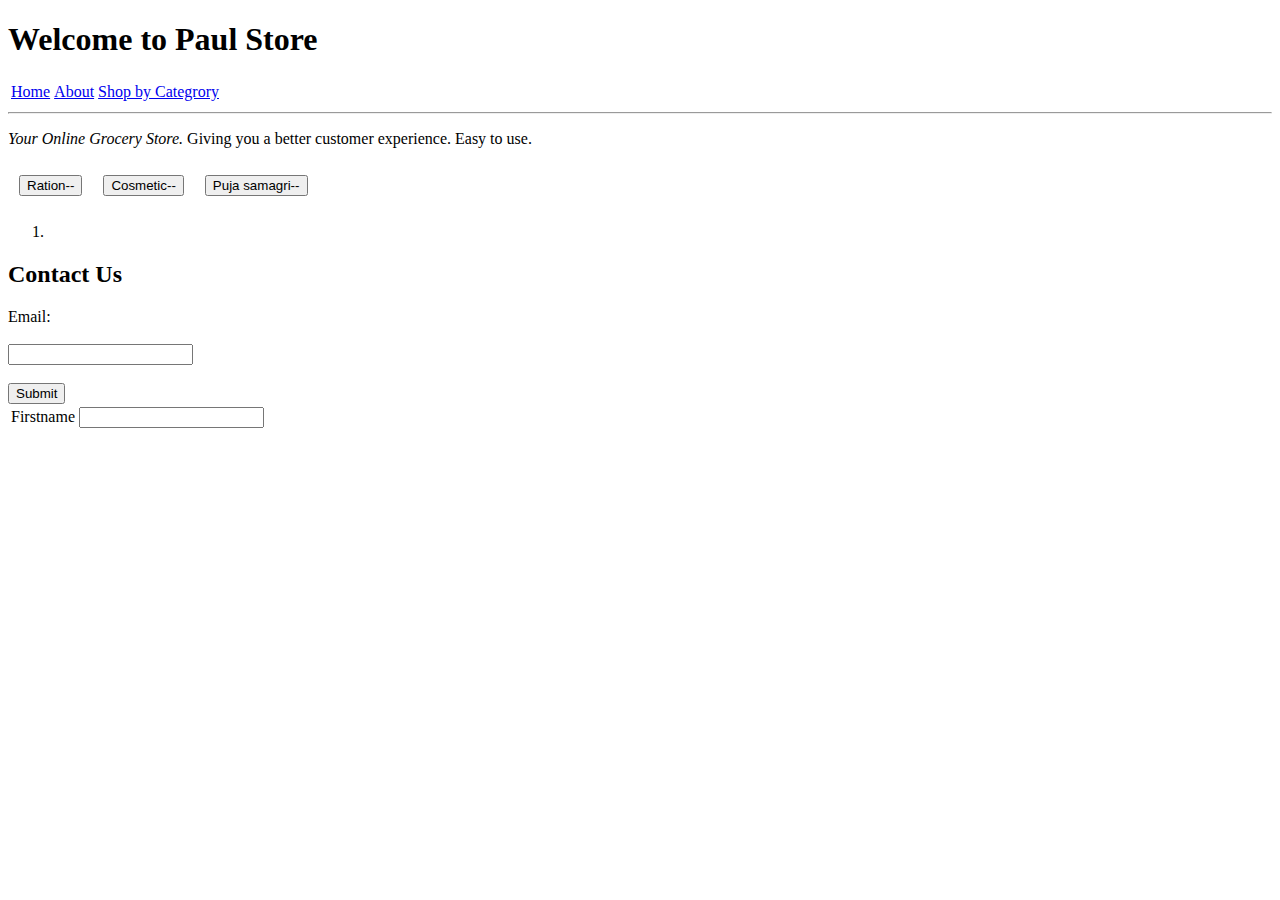
<file: index.html>
<!DOCTYPE html>
<html>
    <head>
        <title>Paul Store - Aap  ka apna Kirana dukan</title>
    </head>
    <body>
        <h1>Welcome to Paul Store</h1>
        <table>
            <tr>
                <td><a href="#">Home</a></td>
                <td><a href="#">About</a></td>
                <td><a href="#">Shop by Categrory</a></td>
            </tr>
        </table>
        <hr>
        <p><i>Your Online Grocery Store.</i> Giving you a better customer experience. Easy to use.</p>
        <table border="0" cellpadding="10" cellspacing="1">
            <tr>
                <td><button>Ration--</button></td>
                <td><button>Cosmetic--</button></td>
                <td><button>Puja samagri--</button></td>
            </tr>
        </table>
        <ol>
            <li></li>
        </ol>
        <h2>Contact Us</h2>
        <form>
            <table>
                <tr>
                    <td><label for="fname">Firstname</label></td>
                    <td><input type="email" id="fname" name="fname"><br></td>
                </tr>
                <tr>
                    Email:<br><br>
                    <input type="text"><br><br>
                    <button>Submit</button>
                </tr>
            </table>
        </form>
    </body>
</html>
</file>
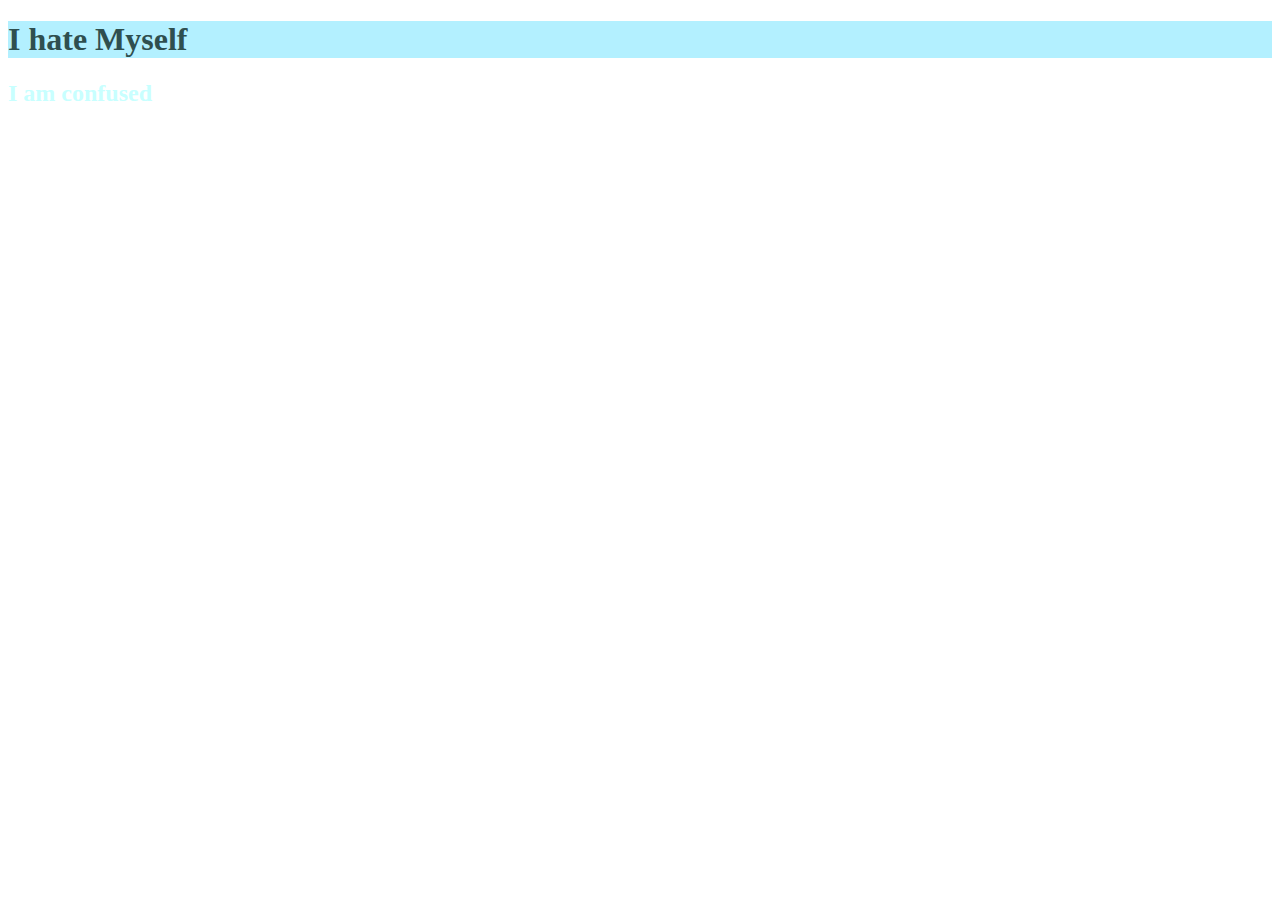
<file: Css.html>
<!DOCTYPE html>
<html>
    <head>
        <title>Learning CSS</title>
        <link rel="stylesheet" href="style.css">
    </head>
    <body>

        <div class="container">
        <h1>I hate Myself</h1>
        <h2>I am confused </h2>
        </div>
    </body>
</html>
</file>
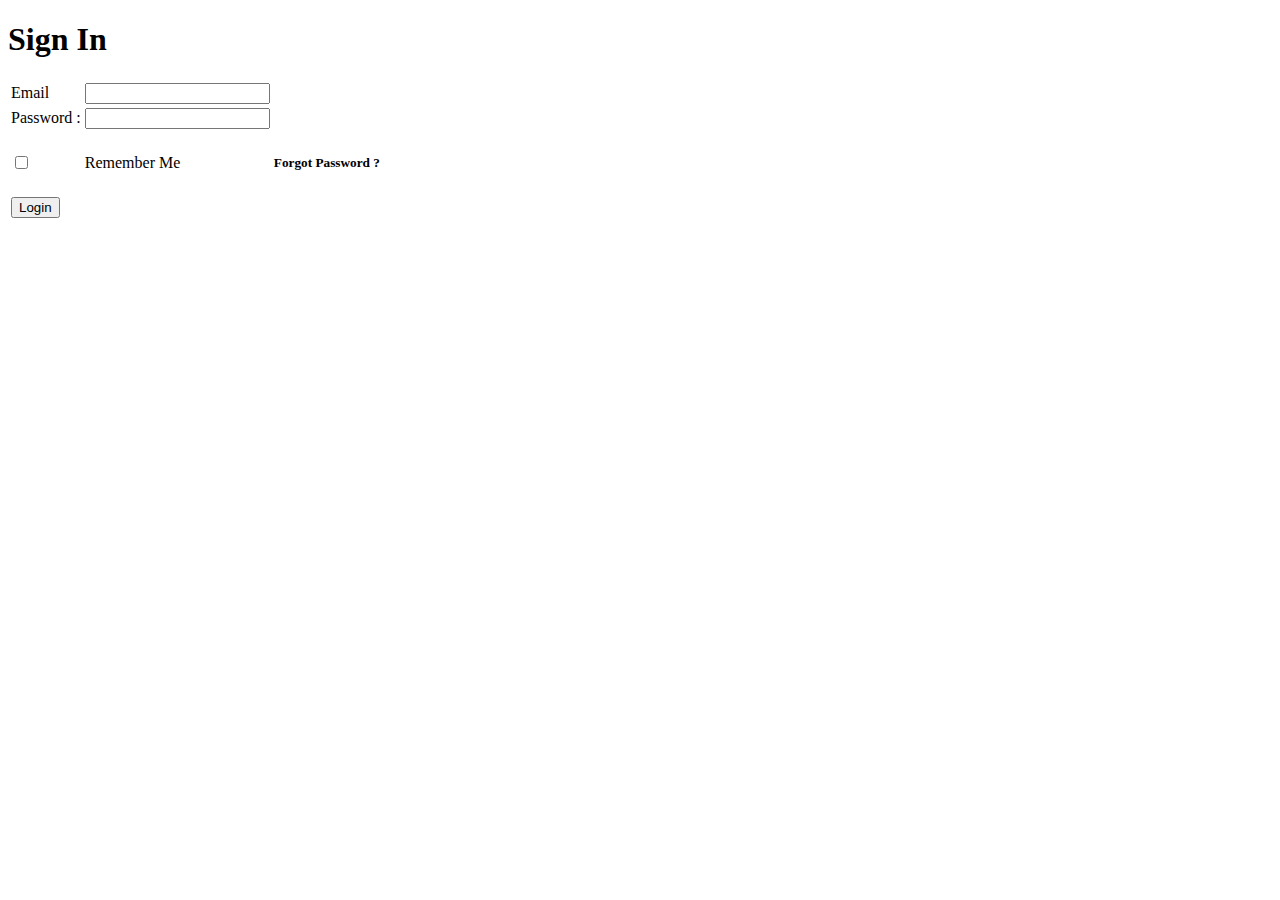
<file: login.html>
<!DOCTYPE html>
<html>
    <head>
        <title>
            Welcome
        </title>
    </head>
    <h1>Sign In</h1>
    <body>
        <form>
            <table>
                <tr>
                    <td><label for="email">Email</label></td>
                    <td><input type="email" id="email" name="email"><br></td>
                </tr>
                <tr>
                    <td><label for="pwd">Password :</label></td>
                    <td><input type="password" id="pwd" name="pwd"></td>
                </tr>
                <tr>
                    <td><input type="checkbox" id="remember me" name="remember me" value="remember me"></td>
                    <td><label for="remember me">Remember Me</label></td>
                    <td><h5>Forgot Password ?</h5></td>
                </tr>
                <tr>
                    <td>
                        <input type="submit" value="Login">
                    </td>
                </tr>
            </table>
        </form>
    </body>
</html>
</file>
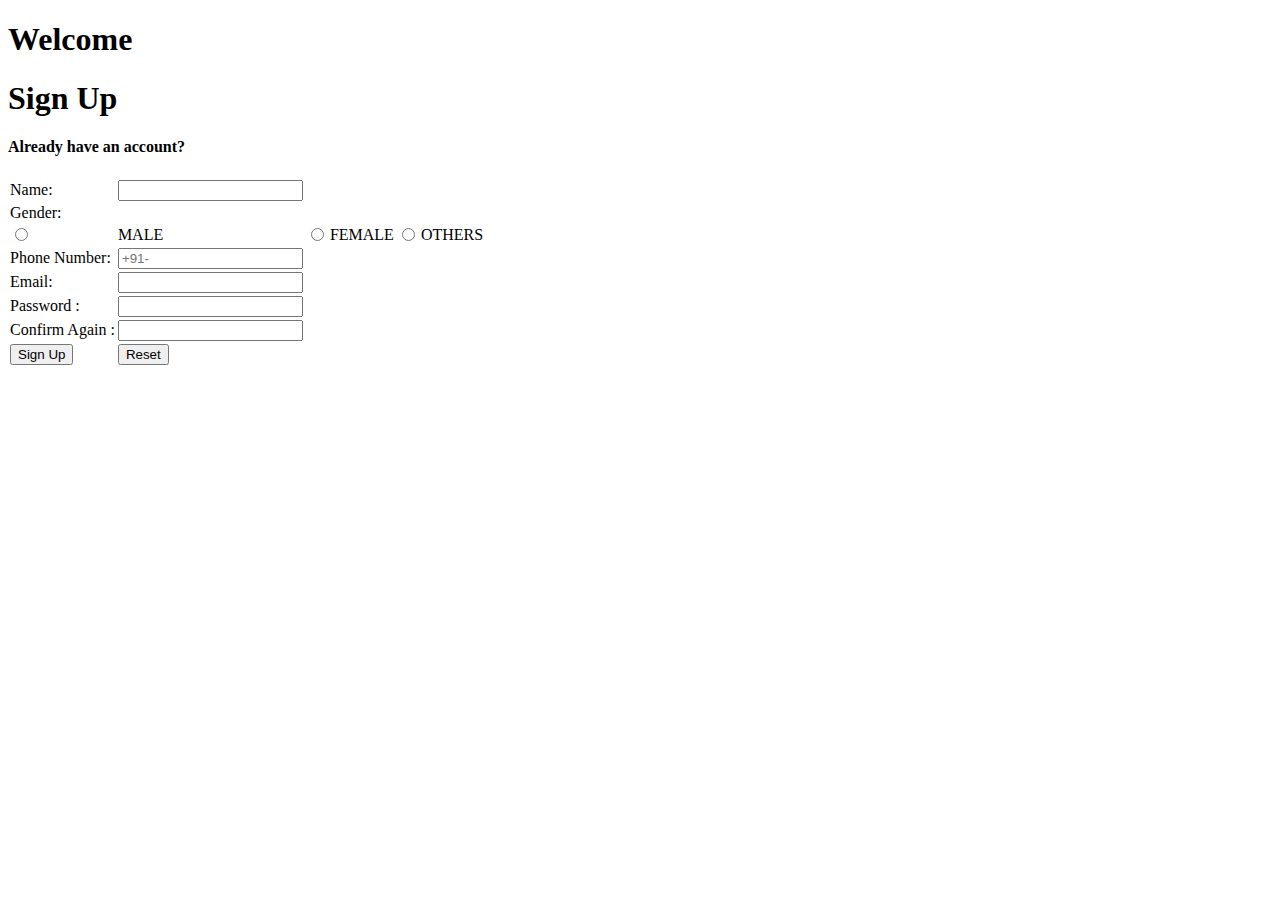
<file: test.html>
<!DOCTYPE html>
<html>
    <head>
        <title><h1>Welcome</h1></title>
    </head>
    <h1>Welcome</h1>
    <body>
        <h1>Sign Up</h1>
        <h4>Already have an account?</h4>
        <form>
            <table border="0" cellspacing="1">
                <tr>
                    <td><label for="name">Name: </label></td>
                    <td><input type="text" id="name" name="name"><br></td>
                </tr>
                <tr>
                    <td><label for="Gender">Gender: </label></td>
                </tr>
                <tr>
                    <td><input type="radio" id="male" name="Gender" value="male"></td>
                    <td><label for="male">MALE</label></td>
                    <td><input type="radio" id="female" name="Gender" value="female"></td>
                    <td><label for="female">FEMALE</label></td>
                    <td><input type="radio" id="others" name="Gender" value="others"></td>
                    <td><label for="others">OTHERS</label></td>
                </tr>
                <tr>
                    <td><label for="phno">Phone Number: </label></td>
                    <td><input type="tel" id="phno" name="phno" placeholder="+91-" pattern="+[9-1]{2}-[0-9]{9}" required></td>
                </tr>
                <tr>
                    <td><label for="email">Email:   </label></td>
                    <td><input type="email" id="email" name="email"><br></td>
                </tr>
                <tr>
                    <td><label for="pwd">Password :</label></td>
                    <td><input type="password" id="pwd" name="pwd"></td>
                </tr>
                <tr>
                    <td><label for="pwd2">Confirm Again :</label></td>
                    <td><input type="password" id="pwd2" name="pwd2"></td>
                </tr>
                <tr>
                    <td>
                        <input type="submit"   value="Sign Up">
                    </td>
                    <td>
                        <input type="reset">
                    </td>
                </tr>
            </table>
</form>
</body>
</html>
</file>
<file: style.css>
.container
{
    background:linear-gradient(to right#00ccff,#b3f0ff);
}
h1
{
    color: darkslategrey;
    background-color: #b3f0ff;
}
h2
{
    color: rgb(200, 500, 300);
}
</file>
